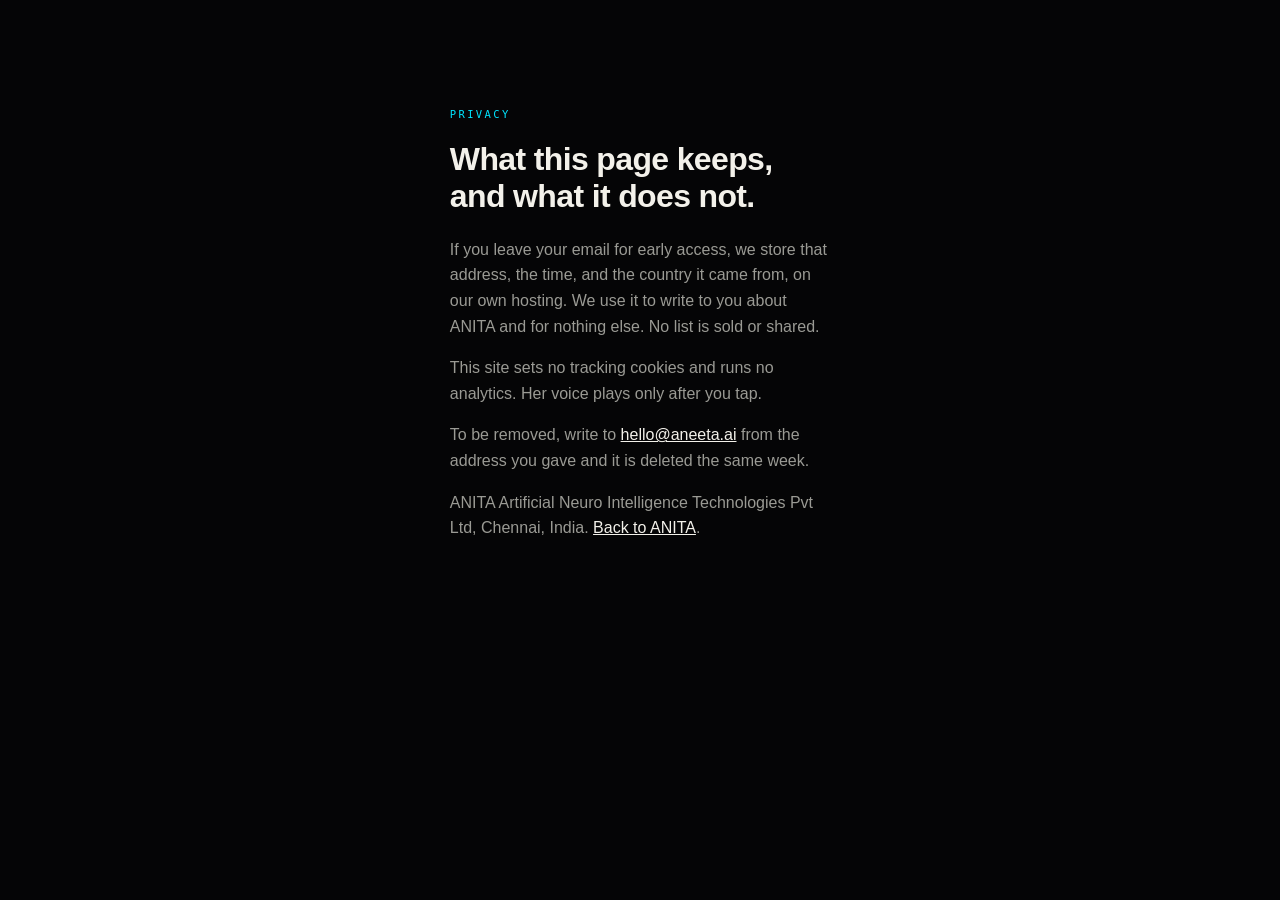
<file: privacy.html>
<!doctype html><html lang="en"><head><meta charset="utf-8"><meta name="viewport" content="width=device-width, initial-scale=1"><title>Privacy — ANITA</title><link rel="icon" href="assets/emblem-64.png"><link rel="stylesheet" href="styles.css"><style>main{max-width:60ch;margin:0 auto;padding:12vh 6vw 8vh;color:var(--ink)}h1{font-family:var(--display);font-size:2rem;letter-spacing:-.02em}p{color:var(--ink-dim);line-height:1.6}a{color:var(--ink)}</style></head><body><main><div class="k">Privacy</div><h1>What this page keeps, and what it does not.</h1><p>If you leave your email for early access, we store that address, the time, and the country it came from, on our own hosting. We use it to write to you about ANITA and for nothing else. No list is sold or shared.</p><p>This site sets no tracking cookies and runs no analytics. Her voice plays only after you tap.</p><p>To be removed, write to <a href="mailto:hello@aneeta.ai">hello@aneeta.ai</a> from the address you gave and it is deleted the same week.</p><p>ANITA Artificial Neuro Intelligence Technologies Pvt Ltd, Chennai, India. <a href="/">Back to ANITA</a>.</p></main></body></html>
</file>
<file: styles.css>
/* "A walk with ANITA" — black studio for the film, paper cream after it. ANITA's own palette, nothing borrowed. */
:root {
  --hull: #050506; --paper: #F0EBDD; --ink: #F3F1EA; --ink-dim: #9A9A94; --paper-ink: #16161A; --paper-dim: #5E5C55;
  --cyan: #00E5FF; --amber: #FFB300; --line: rgba(243,241,234,.12); --paper-line: rgba(22,22,26,.12);
  --display: 'Space Grotesk', 'Avenir Next', 'Helvetica Neue', Arial, sans-serif;
  --mono: 'Space Mono', ui-monospace, Menlo, monospace;
  --sans: 'Inter', -apple-system, BlinkMacSystemFont, 'Helvetica Neue', Arial, sans-serif;
  --hx: 50%; --hy: 40%; --floor: 86%;
}
* { box-sizing: border-box; }
html, body { margin: 0; background: var(--hull); color: var(--ink); font-family: var(--sans); -webkit-font-smoothing: antialiased; }
a { color: inherit; }
button { font: inherit; color: inherit; }
.sr { position: absolute; width: 1px; height: 1px; overflow: hidden; clip: rect(0 0 0 0); }
.k { font-family: var(--mono); font-size: .66rem; letter-spacing: .22em; text-transform: uppercase; color: var(--cyan); }

/* ---------------------------------------------------------------- the film */
.film { height: 900vh; position: relative; }
.stage { position: sticky; top: 0; height: 100vh; overflow: hidden; background: var(--hull); }
#her { position: absolute; inset: 0; width: 100%; height: 100%; display: block; filter: url(#sharp); }

/* the studio: a faintly reflective floor, a warm key light that follows her, a cool rim behind her */
.floor { position: absolute; left: 0; right: 0; top: calc(var(--floor) - 8%); bottom: 0;
  background: linear-gradient(to bottom, rgba(255,255,255,.035), rgba(255,255,255,0) 55%); }
.key { position: absolute; inset: 0; pointer-events: none; mix-blend-mode: screen; opacity: .9;
  background: radial-gradient(ellipse 34vw 62vh at var(--hx) var(--hy), rgba(255,214,170,.22), rgba(255,214,170,.06) 45%, rgba(0,0,0,0) 72%); }
.rim { position: absolute; inset: 0; pointer-events: none; mix-blend-mode: screen;
  background: radial-gradient(ellipse 16vw 44vh at var(--hx) 52%, rgba(0,229,255,.16), rgba(0,229,255,0) 70%); opacity: .8; }
.pool { position: absolute; inset: 0; pointer-events: none; mix-blend-mode: screen; opacity: 0; transition: opacity .8s;
  background: radial-gradient(ellipse 22vw 5vh at var(--hx) var(--floor), rgba(255,230,200,.30), rgba(255,230,200,0) 70%); }
.pool.is-on { opacity: 1; }
.sweep { position: absolute; top: 0; bottom: 0; width: 34vw; left: -40vw; pointer-events: none; mix-blend-mode: screen; opacity: 0;
  background: linear-gradient(100deg, rgba(255,240,220,0) 0%, rgba(255,240,220,.16) 50%, rgba(255,240,220,0) 100%); }
.sweep.go { animation: sweep 1.9s cubic-bezier(.4,0,.2,1) 1; }
@keyframes sweep { 0% { left: -40vw; opacity: 0; } 15% { opacity: 1; } 85% { opacity: 1; } 100% { left: 110vw; opacity: 0; } }

/* stop 3: the one switch */
.switch { position: absolute; left: calc(var(--hx) + 9vw); top: 46%; display: flex; flex-direction: column; align-items: center; gap: 10px; opacity: 0; transition: opacity .8s; }
.switch.is-on { opacity: 1; }
.switch i { width: 2px; height: 11vh; background: linear-gradient(to top, rgba(255,179,0,0), var(--amber)); box-shadow: 0 0 18px rgba(255,179,0,.6); border-radius: 2px; }
.switch b { font-family: var(--mono); font-size: .58rem; letter-spacing: .24em; color: var(--amber); }
/* stop 4: numbers as light on the floor */
.numbers { position: absolute; left: 50%; top: calc(var(--floor) - 6%); transform: translateX(-50%) perspective(600px) rotateX(58deg); display: flex; gap: 6vw; opacity: 0; transition: opacity .8s; }
.numbers.is-on { opacity: 1; }
.numbers b { font-family: var(--display); font-weight: 700; font-size: clamp(1.4rem, 3.4vw, 3.2rem); color: rgba(255,236,210,.9); text-shadow: 0 0 22px rgba(255,220,180,.5); opacity: .15; transition: opacity .6s; }
.numbers.is-on b.lit { opacity: 1; }
/* the every-screen stop: the devices light up on the floor around her, one by one */
.devices { position: absolute; left: 50%; top: calc(var(--floor) - 9%); transform: translateX(-50%) perspective(700px) rotateX(48deg); display: flex; gap: 3.2vw; opacity: 0; transition: opacity .8s; }
.devices.is-on { opacity: 1; }
.devices > div { display: flex; flex-direction: column; align-items: center; gap: 6px; opacity: .14; transition: opacity .6s; }
.devices > div.lit { opacity: 1; }
.devices svg { width: 44px; height: 44px; fill: none; stroke: rgba(255,236,210,.95); stroke-width: 2; stroke-linecap: round; stroke-linejoin: round; filter: drop-shadow(0 0 10px rgba(255,220,180,.55)); }
.devices b { font-family: var(--mono); font-size: .56rem; letter-spacing: .18em; text-transform: uppercase; color: rgba(255,236,210,.9); }
.devices i { font-family: var(--mono); font-style: normal; font-size: .5rem; letter-spacing: .18em; text-transform: uppercase; color: var(--ink-dim); }
.devices > div[data-when="live"] i { color: var(--cyan); }
.devices > div[data-when="next"] i { color: var(--amber); }

/* stop 5: the body, a silhouette behind her, revealed by a slow sweep of light */
.silhouette { position: absolute; left: calc(var(--hx) - 26vw); bottom: 12vh; height: 78vh; aspect-ratio: 3 / 5; opacity: 0; transition: opacity 1.2s; overflow: hidden; }
.silhouette.is-on { opacity: 1; }
.silhouette img { height: 100%; width: auto; filter: brightness(0.07) saturate(0); transform: scale(1.06); }
.silhouette span { position: absolute; inset: 0; mix-blend-mode: screen; opacity: .0;
  background: linear-gradient(100deg, rgba(0,0,0,0) 30%, rgba(200,225,235,.22) 50%, rgba(0,0,0,0) 70%); background-size: 300% 100%; }
.silhouette.is-on span { animation: bodysweep 5s linear infinite; opacity: 1; }
@keyframes bodysweep { from { background-position: 120% 0; } to { background-position: -120% 0; } }

/* nav + status */
.nav { position: absolute; top: 0; left: 0; right: 0; z-index: 5; display: flex; align-items: center; justify-content: space-between; padding: max(16px, env(safe-area-inset-top)) 22px 0; pointer-events: none; }
.nav > * { pointer-events: auto; }
.brand { display: flex; align-items: center; gap: 10px; text-decoration: none; font-family: var(--display); font-weight: 700; letter-spacing: .26em; font-size: .86rem; }
.status { font-family: var(--mono); font-size: .66rem; letter-spacing: .18em; color: var(--ink-dim); }
.status em { font-style: normal; color: var(--cyan); }
.cta { font-family: var(--mono); font-size: .62rem; letter-spacing: .2em; text-transform: uppercase; text-decoration: none; color: var(--hull); background: var(--amber); border-radius: 999px; padding: 10px 16px; }

/* the sound toggle, shown once her voice is on */
.sound { display: none; align-items: center; gap: 8px; background: none; border: 1px solid var(--line); border-radius: 999px; padding: 8px 12px; cursor: pointer; font-family: var(--mono); font-size: .58rem; letter-spacing: .2em; text-transform: uppercase; color: var(--ink-dim); margin-right: 10px; }
.sound.is-on { display: inline-flex; }
.sound i { width: 7px; height: 7px; border-radius: 50%; background: var(--cyan); }
.sound.is-off i { background: var(--ink-dim); }
.sound.is-off::after { content: ' off'; }
.nav .right { display: flex; align-items: center; }

/* buttons */
.btn { display: inline-block; border-radius: 999px; padding: 13px 22px; cursor: pointer; text-decoration: none; font-family: var(--mono); font-size: .66rem; letter-spacing: .2em; text-transform: uppercase; white-space: nowrap; border: 1px solid transparent; transition: transform .15s, background .2s; }
.btn.amber { background: var(--amber); color: var(--hull); }
.btn.amber:hover { transform: translateY(-1px); }
.btn.ghost { background: none; border-color: var(--line); color: var(--ink); }
.btn.ghost:hover { border-color: var(--cyan); color: var(--cyan); }

/* the stop panels */
.panel { position: absolute; left: 7vw; top: 50%; transform: translateY(-50%); width: min(38vw, 46ch); opacity: 0; pointer-events: none; transition: opacity .55s, transform .55s; z-index: 4; }
.panel.right { left: auto; right: 7vw; }
.panel.is-on { opacity: 1; pointer-events: auto; transform: translateY(-50%); }
.panel.is-off-up { transform: translateY(calc(-50% - 18px)); }
.panel h1, .panel h2 { font-family: var(--display); font-weight: 700; letter-spacing: -.02em; line-height: 1.02; margin: .45em 0 .5em; }
.panel h1 { font-size: clamp(2rem, 4.2vw, 4rem); }
.panel h2 { font-size: clamp(1.5rem, 2.7vw, 2.5rem); }
.panel p { color: var(--ink-dim); font-size: 1rem; line-height: 1.55; margin: 0; max-width: 42ch; }
.panel .row { display: flex; flex-wrap: wrap; gap: 12px; margin-top: 1.5em; }
.panel .hint { margin-top: 1.6em; font-family: var(--mono); font-size: .58rem; letter-spacing: .22em; text-transform: uppercase; color: var(--ink-dim); }
.lines { list-style: none; margin: 1.1em 0 0; padding: 0; }
.lines li { display: grid; grid-template-columns: 3.2em 1fr; gap: 10px; padding: 9px 0; border-top: 1px solid var(--line); opacity: 0; transform: translateX(-8px); transition: opacity .35s, transform .35s; }
.panel.is-on .lines li { opacity: 1; transform: none; }
.panel.is-on .lines li:nth-child(1) { transition-delay: .2s } .panel.is-on .lines li:nth-child(2) { transition-delay: .7s } .panel.is-on .lines li:nth-child(3) { transition-delay: 1.2s } .panel.is-on .lines li:nth-child(4) { transition-delay: 1.8s }
.lines b { font-family: var(--mono); font-weight: 400; font-size: .64rem; letter-spacing: .15em; color: var(--cyan); padding-top: .3em; }
.lines span { color: var(--ink); font-size: .95rem; line-height: 1.45; }
.lines.plain li { grid-template-columns: 1fr; gap: 2px; }
.lines.plain b { font-family: var(--display); font-weight: 700; font-size: 1.1rem; letter-spacing: 0; color: var(--ink); text-transform: none; }
.lines.plain span { color: var(--ink-dim); }
.facts { list-style: none; margin: 1em 0 1em; padding: 0; display: grid; grid-template-columns: 1fr 1fr; gap: 14px 22px; }
.facts li { border-top: 1px solid var(--line); padding-top: 10px; }
.facts b { display: block; font-family: var(--display); font-weight: 700; font-size: 1.6rem; color: var(--ink); }
.facts span { color: var(--ink-dim); font-size: .9rem; }

/* captions under her, and the pulse that asks for the first tap (browsers keep sound off until then) */
.captions { position: absolute; left: 50%; bottom: 9vh; transform: translate(-50%, 8px); z-index: 6; width: min(52ch, 86vw); margin: 0; text-align: center;
  font-family: var(--sans); font-weight: 500; font-size: clamp(1rem, 1.5vw, 1.3rem); line-height: 1.5; color: var(--ink);
  text-shadow: 0 2px 26px rgba(0,0,0,.95); opacity: 0; pointer-events: none; transition: opacity .45s, transform .45s; }
.captions.is-on { opacity: 1; transform: translate(-50%, 0); }
.hear { position: absolute; left: 50%; bottom: 3.5vh; transform: translateX(-50%); z-index: 7; display: inline-flex; align-items: center; gap: 10px;
  border: 1px solid rgba(0,229,255,.45); background: rgba(5,5,6,.7); color: var(--cyan); border-radius: 999px; padding: 9px 16px; cursor: pointer;
  font-family: var(--mono); font-size: .6rem; letter-spacing: .22em; text-transform: uppercase; opacity: 0; pointer-events: none; transition: opacity .4s; }
.hear.is-on { opacity: 1; pointer-events: auto; }
.hear i { width: 7px; height: 7px; border-radius: 50%; background: var(--cyan); animation: pulse 1.6s ease-out infinite; }
@keyframes pulse { 0% { box-shadow: 0 0 0 0 rgba(0,229,255,.55); } 100% { box-shadow: 0 0 0 13px rgba(0,229,255,0); } }

/* loading */
.load { position: absolute; inset: 0; z-index: 9; display: grid; place-content: center; justify-items: center; gap: 12px; background: var(--hull); transition: opacity .8s; }
.load.is-done { opacity: 0; pointer-events: none; }
.load .bar { width: 150px; height: 1px; background: var(--line); overflow: hidden; }
.load .bar i { display: block; height: 100%; width: 0; background: var(--cyan); transition: width .3s; }

/* ---------------------------------------------------------------- the paper */
.paper { background: var(--paper); color: var(--paper-ink); padding: 0 0 5vh; }
.paper .k { color: var(--paper-dim); }
.band { display: grid; grid-template-columns: repeat(4, 1fr); gap: 24px; padding: 8vh 7vw 6vh; border-bottom: 1px solid var(--paper-line); }
.band b { display: block; font-family: var(--display); font-weight: 700; font-size: clamp(1.8rem, 3vw, 2.8rem); letter-spacing: -.02em; }
.band span { color: var(--paper-dim); font-size: .95rem; }
.cards { display: grid; grid-template-columns: 1fr 1fr; gap: 22px; padding: 7vh 7vw 3vh; }
.cards article { background: rgba(255,255,255,.55); border: 1px solid var(--paper-line); border-radius: 22px; padding: 30px 30px 26px; }
.cards h3, .team h3, .access h2 { font-family: var(--display); font-weight: 700; letter-spacing: -.02em; line-height: 1.08; font-size: clamp(1.4rem, 2.2vw, 2rem); margin: .5em 0 .5em; }
.cards p, .team p, .others p { color: var(--paper-dim); line-height: 1.55; margin: 0; }
.proof { margin-top: 1.1em; font-family: var(--mono); font-size: .6rem; letter-spacing: .16em; text-transform: uppercase; color: var(--paper-dim); }
.others { padding: 5vh 7vw; display: grid; gap: 10px; border-top: 1px solid var(--paper-line); border-bottom: 1px solid var(--paper-line); margin: 4vh 7vw 0; padding-left: 0; padding-right: 0; }
.others p b { color: var(--paper-ink); font-weight: 600; }
.team { padding: 7vh 7vw 4vh; max-width: 60ch; }
.team ul { list-style: none; padding: 0; margin: 1.6em 0; display: grid; gap: 10px; }
.team li { display: flex; gap: 14px; align-items: baseline; }
.team li b { font-weight: 600; }
.team li span { color: var(--paper-dim); font-size: .92rem; }
.team .follow a { color: var(--paper-ink); }

/* the plan: the ladder of windows and bodies */
.plan { padding: 7vh 7vw 3vh; max-width: 72ch; }
.plan p { color: var(--paper-dim); line-height: 1.55; margin: 0; }
.ladder { list-style: none; margin: 2em 0 1.4em; padding: 0; display: grid; gap: 0; border-top: 1px solid var(--paper-line); }
.ladder li { display: grid; grid-template-columns: 11rem 1fr 7rem; gap: 16px; align-items: baseline; padding: 14px 0; border-bottom: 1px solid var(--paper-line); }
.ladder b { font-weight: 600; }
.ladder span { color: var(--paper-dim); line-height: 1.45; }
.ladder i { font-family: var(--mono); font-style: normal; font-size: .58rem; letter-spacing: .18em; text-transform: uppercase; text-align: right; color: var(--paper-dim); }
.ladder li[data-when="live"] i { color: #0a9aa8; }
.ladder li[data-when="next"] i { color: #b97d00; }
.plan .rule { margin-top: .4em; color: var(--paper-ink); font-weight: 500; }

/* ---------------------------------------------------------------- early access + footer (black) */
.access { background: var(--hull); color: var(--ink); padding: 10vh 7vw 4vh; }
.access .inner { max-width: 56ch; }
.access p { color: var(--ink-dim); line-height: 1.55; }
.access form { display: flex; flex-wrap: wrap; gap: 10px; margin-top: 1.4em; }
.access input { flex: 1 1 240px; min-width: 0; background: rgba(255,255,255,.04); border: 1px solid var(--line); border-radius: 999px; color: var(--ink); padding: 13px 18px; font: inherit; outline: none; }
.access input:focus { border-color: rgba(0,229,255,.6); }
.access .msg { font-size: .8rem; color: var(--ink-dim); margin-top: 14px; line-height: 1.5; }
.access .msg.is-error { color: #ff9a9a; }
.access footer { display: flex; flex-wrap: wrap; justify-content: space-between; gap: 10px 18px; margin-top: 8vh; padding-top: 18px; border-top: 1px solid var(--line); font-size: .74rem; color: var(--ink-dim); }
.access footer .links { display: flex; gap: 16px; }
.access footer a { text-decoration: none; }

/* phones: she stands higher and smaller, the words sit under her, her line under that */
@media (max-width: 760px) {
  :root { --hx: 50%; }
  .brand span { display: none; }
  .status { display: none; }
  .cta { padding: 9px 12px; font-size: .56rem; }
  .sound { padding: 7px 9px; margin-right: 6px; }
  .key { background: radial-gradient(ellipse 60vw 40vh at var(--hx) var(--hy), rgba(255,214,170,.22), rgba(255,214,170,.06) 45%, rgba(0,0,0,0) 72%); }
  .rim { background: radial-gradient(ellipse 34vw 30vh at var(--hx) 34%, rgba(0,229,255,.16), rgba(0,229,255,0) 70%); }
  .pool { background: radial-gradient(ellipse 44vw 3.5vh at var(--hx) var(--floor), rgba(255,230,200,.30), rgba(255,230,200,0) 70%); }
  .floor { background: linear-gradient(to bottom, rgba(255,255,255,.018), rgba(255,255,255,0) 40%); }
  .panel, .panel.right { left: 6vw; right: 6vw; width: auto; top: auto; bottom: 19vh; transform: none; }
  .panel.is-on { transform: none; }
  .panel h1 { font-size: 1.75rem; } .panel h2 { font-size: 1.3rem; margin-top: .3em; } .panel p { font-size: .88rem; line-height: 1.45; }
  .panel .row { margin-top: 1em; } .panel .hint { display: none; }
  .lines li { padding: 6px 0; } .lines span { font-size: .86rem; }
  .facts { gap: 8px 16px; margin: .6em 0 .6em; } .facts b { font-size: 1.3rem; } .facts span { font-size: .8rem; }
  .captions { bottom: 9vh; font-size: .92rem; width: 88vw; }
  .hear { bottom: 2.5vh; }
  .switch { left: auto; right: 12vw; top: 24%; } .switch i { height: 8vh; }
  .numbers { gap: 4vw; } .numbers b { font-size: 1.2rem; }
  .devices { gap: 2.6vw; transform: translateX(-50%) perspective(500px) rotateX(40deg); } .devices svg { width: 26px; height: 26px; } .devices b { font-size: .42rem; } .devices i { display: none; }
  .ladder li { grid-template-columns: 1fr; gap: 4px; } .ladder i { text-align: left; }
  .plan { padding: 5vh 6vw 2vh; }
  .silhouette { left: -14vw; bottom: 38vh; height: 52vh; }
  .band { grid-template-columns: 1fr 1fr; padding: 6vh 6vw 4vh; }
  .cards { grid-template-columns: 1fr; padding: 5vh 6vw 2vh; gap: 14px; }
  .cards article { padding: 22px 20px 18px; }
  .others { margin: 3vh 6vw 0; }
  .team { padding: 5vh 6vw 3vh; }
  .access { padding: 8vh 6vw 3vh; }
}
@media (prefers-reduced-motion: reduce) { .sweep.go, .silhouette.is-on span, .hear i { animation: none; } }
</file>
